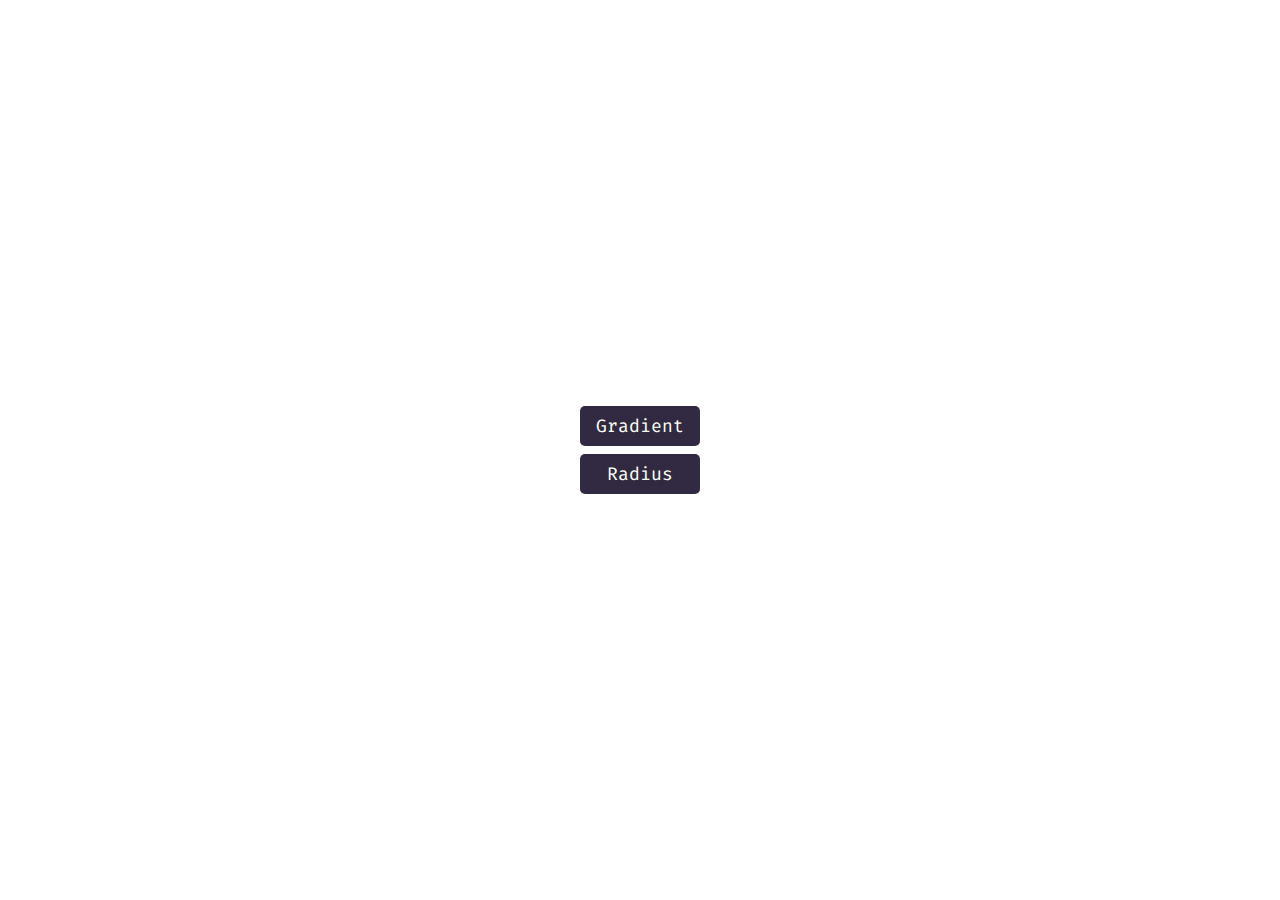
<file: index.html>
<!DOCTYPE html>
<html lang="en">
  <head>
    <meta charset="UTF-8" />
    <meta http-equiv="X-UA-Compatible" content="IE=edge" />
    <meta name="viewport" content="width=device-width, initial-scale=1.0" />
    <link rel="shortcut icon" href="/assets/duong.ico" type="image/x-icon" />
    <link rel="stylesheet" href="style.css" />
    <title>Css Vjp</title>
  </head>
  <body>
    <ul class="ulList">
      <li class="liList">
        <a href="gradient">Gradient</a>
      </li>
      <li class="liList">
        <a href="radius">Radius</a>
      </li>
    </ul>
    <script src="/assets/scripts.js"></script>
    <script src="index.js"></script>
  </body>
</html>
</file>
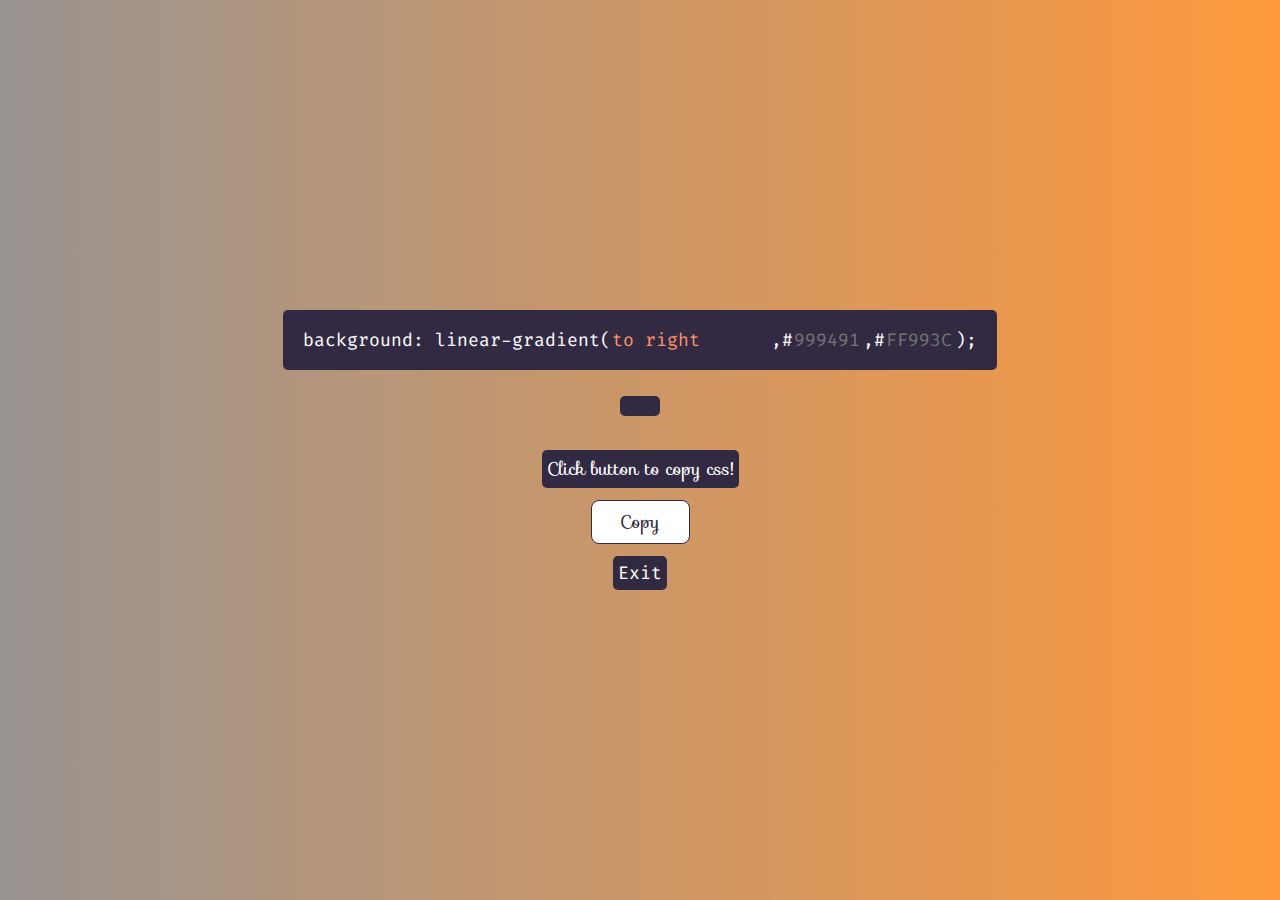
<file: gradient/index.html>
<!DOCTYPE html>
<html lang="en">
  <head>
    <meta charset="UTF-8" />
    <meta http-equiv="X-UA-Compatible" content="IE=edge" />
    <meta name="viewport" content="width=device-width, initial-scale=1.0" />
    <link rel="shortcut icon" href="/assets/duong.ico" type="image/x-icon" />
    <link rel="stylesheet" href="style.css" />
    <title>Gradient</title>
  </head>
  <body>
    <div class="gradient">
      <div class="box">
        background: linear-gradient(<select
          name="position"
          id="select"
          class="select"
          title="to where?"
        >
          <option value="to-right">to right</option>
          <option value="to-left">to left</option>
          <option value="to-top">to top</option>
          <option value="to-bottom">to bottom</option>
          <option value="to-top-right">to top right</option>
          <option value="to-top-left">to top left</option>
          <option value="to-bottom-right">to bottom right</option>
          <option value="to-bottom-left">to bottom left</option></select
        >,#<input
          minlength="3"
          maxlength="6"
          type="text"
          class="input"
          id="input1"
          placeholder="999491"
        />,#<input
          minlength="3"
          maxlength="6"
          type="text"
          class="input"
          id="input2"
          placeholder="FF993C"
        />);
      </div>
      <p class="alert toast">Click button to copy css!</p>
      <p class="css alert"></p>
      <button type="button" class="button">Copy</button>
      <button type="button" class="exit">
        <a href="/">Exit</a>
      </button>
    </div>
    <script src="index.js"></script>
    <script src="/assets/scripts.js"></script>
  </body>
</html>
</file>
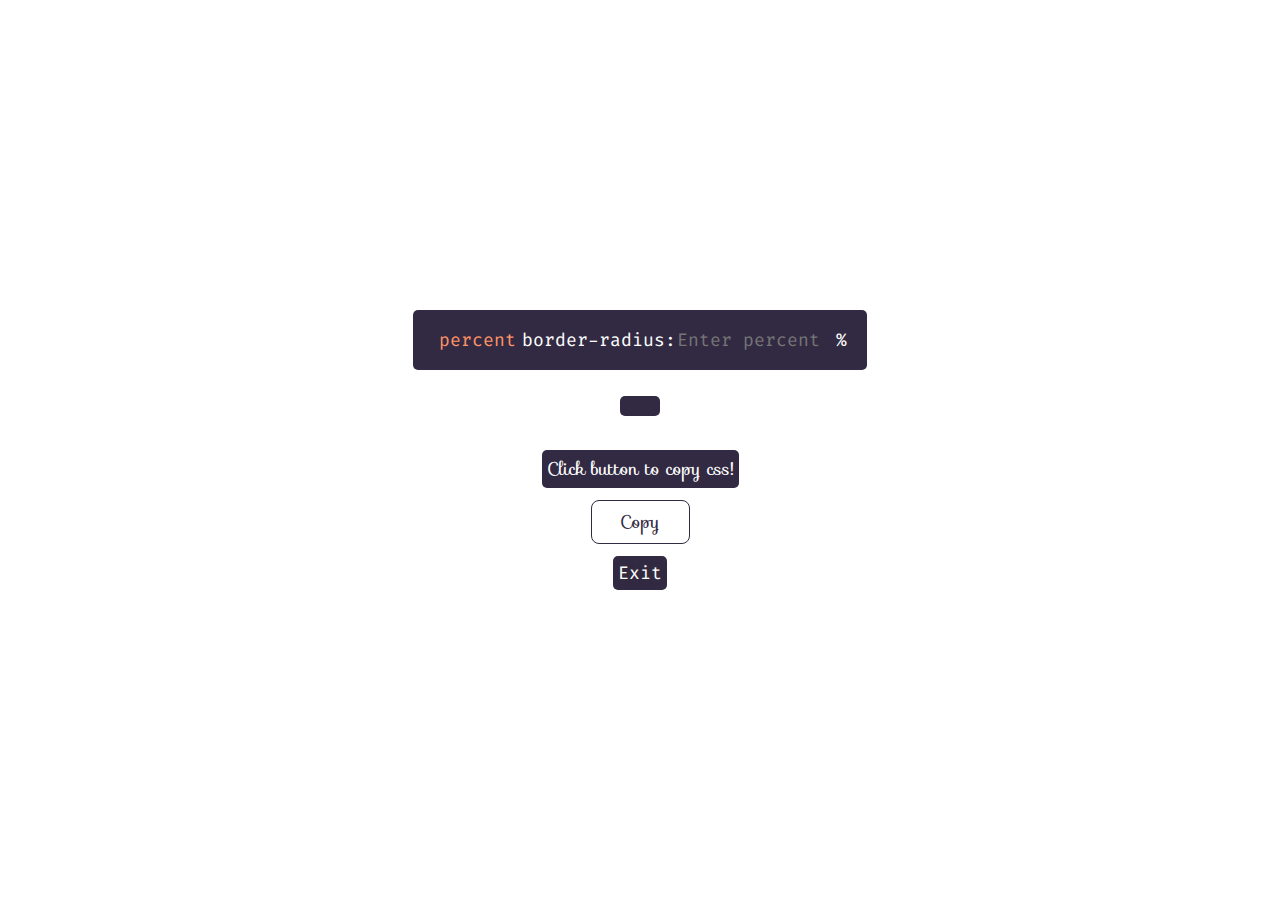
<file: radius/index.html>
<!DOCTYPE html>
<html lang="en">
  <head>
    <meta charset="UTF-8" />
    <meta http-equiv="X-UA-Compatible" content="IE=edge" />
    <meta name="viewport" content="width=device-width, initial-scale=1.0" />
    <link rel="shortcut icon" href="/assets/duong.ico" type="image/x-icon" />
    <link rel="stylesheet" href="style.css" />
    <title>Radius</title>
  </head>
  <body>
    <div class="radius">
      <div class="box">
        <select name="value" id="value" class="select" title="Value?">
          <option value="%">percent</option>
          <option value="px">pixel</option>
        </select>
        border-radius:
          <input type='text' class='input-el' placeholder='Enter percent'>
        <span class="value-input">%</span>
      </div>
      <p class="alert toast">Click button to copy css!</p>
      <p class="css alert"></p>
      <button type="button" class="button">Copy</button>
      <button type="button" class="exit">
        <a href="/">Exit</a>
      </button>
    </div>
    <script src="/assets/scripts.js"></script>
    <script src="index.js"></script>
  </body>
</html>
</file>
<file: style.css>
@import url(/assets/styles.css);
.ulList {
  width: 100%;
  height: 100%;
  display: flex;
  justify-content: center;
  align-items: center;
  flex-direction: column;
  gap: 8px;
}
.liList {
  width: 120px;
  height: 40px;
  display: flex;
  justify-content: center;
  align-items: center;
  background: #322a43;
  border-radius: 5px;
}
</file>
<file: gradient/style.css>
@import url(/assets/styles.css);
.gradient {
  background: linear-gradient(90deg, #999491, #ff993c);
  width: 100%;
  height: 100%;
  display: flex;
  justify-content: center;
  align-items: center;
  flex-direction: column;
}
</file>
<file: radius/style.css>
@import url(/assets/styles.css);
input{
    width: 24px;
}
select{
    width: fit-content;
    padding: 0 5px;
}
.radius{
    width: 800px;
    height:800px;
      display: flex;
  justify-content: center;
  align-items: center;
  flex-direction: column;
  border-radius: 50%;
}
.input-el{
    width: 100%;
    max-width: 160px;
}
.box{
    display: flex;
    width: auto;
}
</file>
